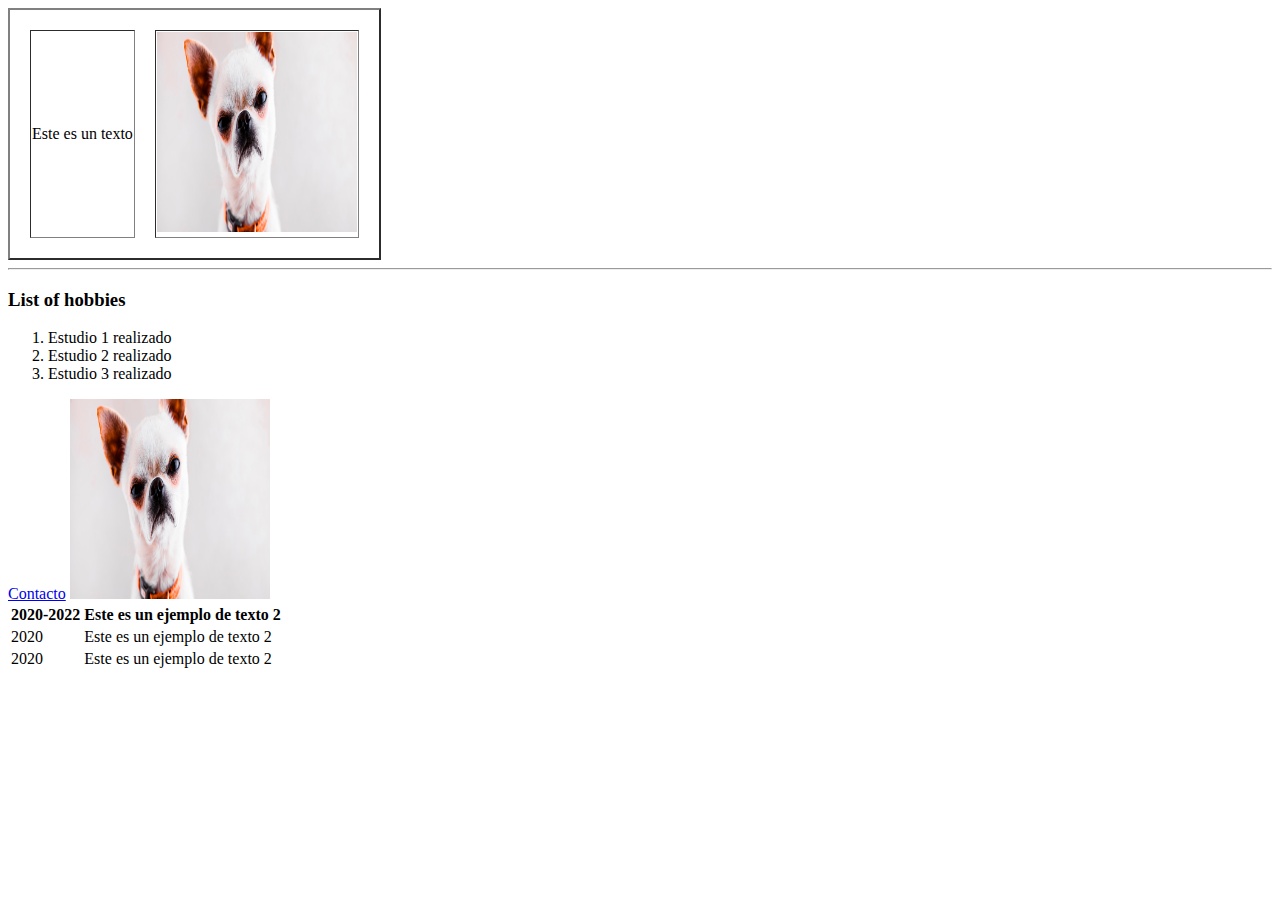
<file: html/index.html>
<!DOCTYPE html>
<html lang="en" dir="ltr">

<head>
  <meta charset="utf-8">
  <title>David's personal site</title>
  <link rel="stylesheet" href="style.css">
</head>

<body>
  <table border="2" cellspacing="20">
    <tr>
    <td>Este es un texto</td>
    <td><img class="perro" src="../img/perro.webp" alt=""></td>
    </tr>

  </table>

  <hr>


  <h3>List of hobbies</h3>

<ol>
  <li>Estudio 1 realizado</li>
  <li>Estudio 2 realizado</li>
  <li>Estudio 3 realizado</li>
</ol>

<a href="contact.html">Contacto</a>


<img class="perro" src="../img/perro.webp" alt="">



<!--

<img src="https://i.postimg.cc/SNz5YsXG/perro.webp" alt="">

-->

<table>
  <thead>
    <tr>
      <th>2020-2022</th>
      <th>Este es un ejemplo de texto 2</th>
    </tr>
  </thead>
  <tbody>
    <tr>
      <td>2020 </td>
      <td>Este es un ejemplo de texto 2</td>
    </tr>
    <tr>
      <td>2020 </td>
      <td>Este es un ejemplo de texto 2</td>
    </tr>
  </tbody>
  <tfoot>
  </tfoot>

</table>

</body>

</html>
</file>
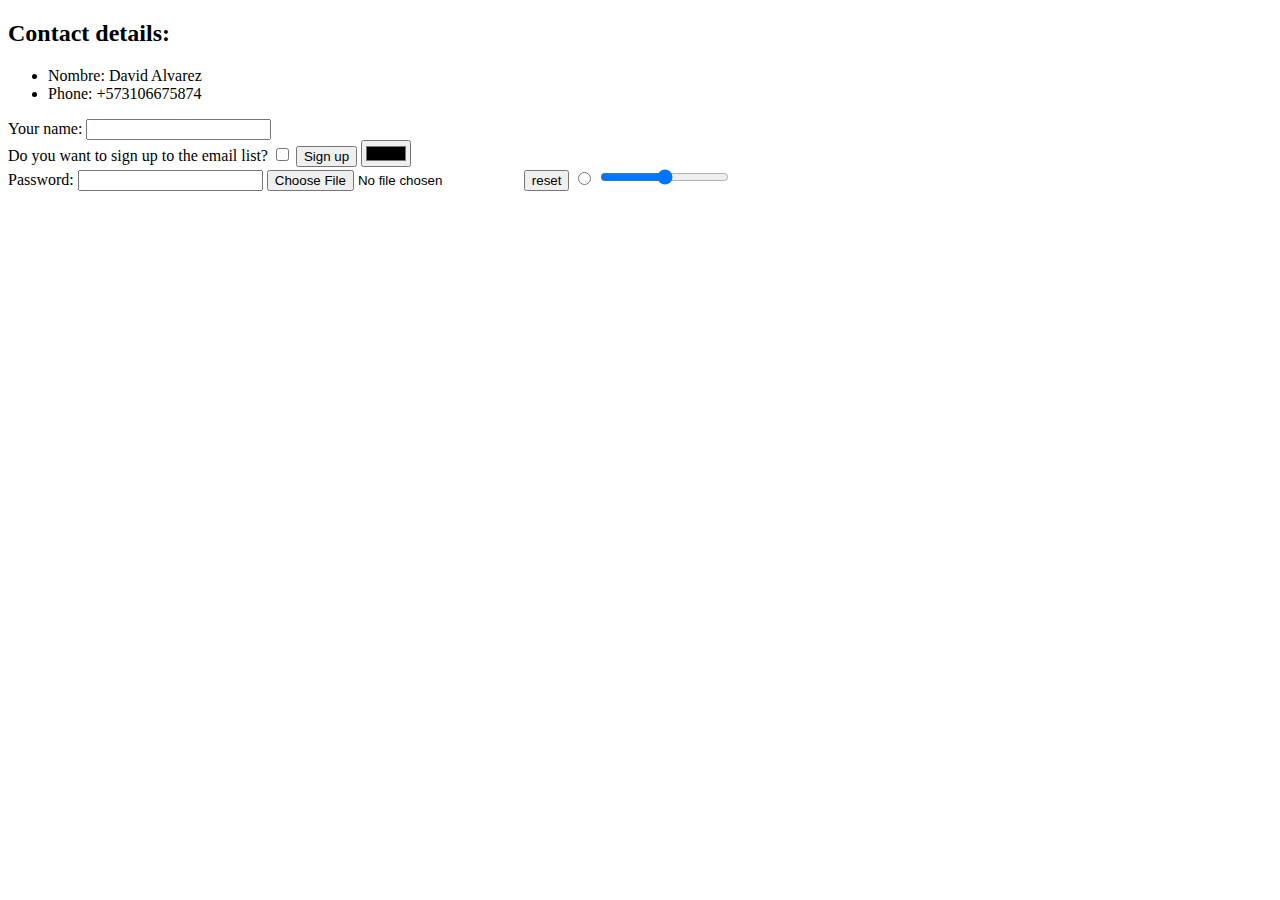
<file: html/contact.html>
<!DOCTYPE html>
<html lang="en" dir="ltr">
  <head>
    <meta charset="utf-8">
    <title></title>
  </head>
  <body>
    <h2>Contact details:</h2>
    <ul>
      <li>Nombre: David Alvarez</li>
      <li>Phone: +573106675874</li>
    </ul>


    <form class="" action="index.html" method="post">
      <label for="">Your name:</label>
      <input type="text" name="" value=""><br>
      <label for="">Do you want to sign up to the email list?</label>
      <input type="checkbox" name="" value="Submit">
      <input type="submit" name="" value="Sign up">
      <input type="color" name="" value=""><br>
      Password: <input type="password" name="" value="">
      <input type="file" name="wfef" value="ewgeeee">
      <input type="reset" name="" value="reset">
      <input type="radio" name="" value="">
      <input type="range" name="" value="">

    </form>




  </body>
</html>
</file>
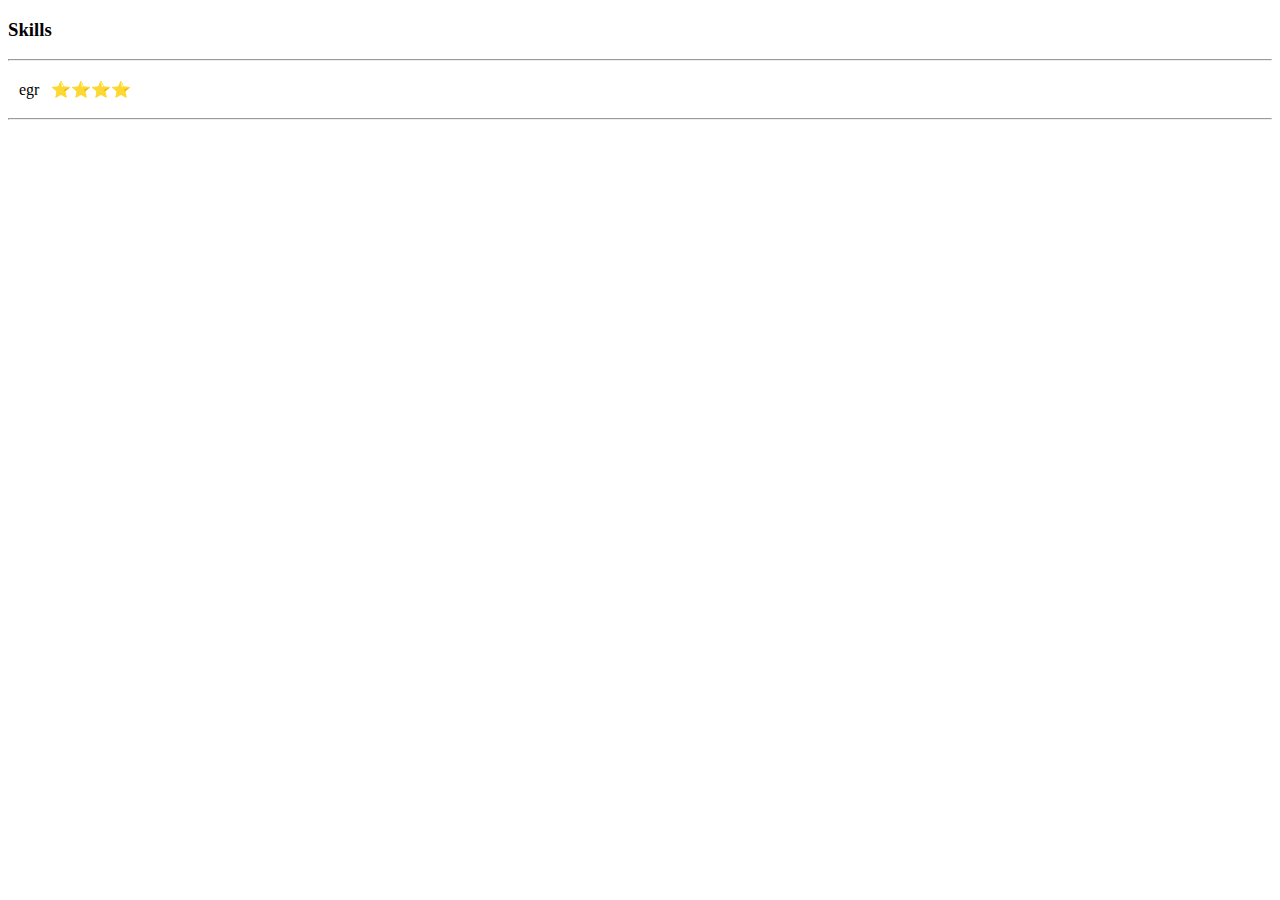
<file: html/index2.html>
<!DOCTYPE html>
<html lang="en" dir="ltr">
  <head>
    <meta charset="utf-8">
    <title></title>
  </head>
  <body>

<h3>Skills</h3>

<hr>

<table cellspacing="10">
  <tr>
<td cellspacing="10">egr</td>
<td cellspacing="10">⭐⭐⭐⭐</td>
  </tr>

</table>

<hr>



  </body>
</html>
</file>
<file: html/style.css>
.perro {
  width       : 200px;
  height      : 200px;

}
</file>
